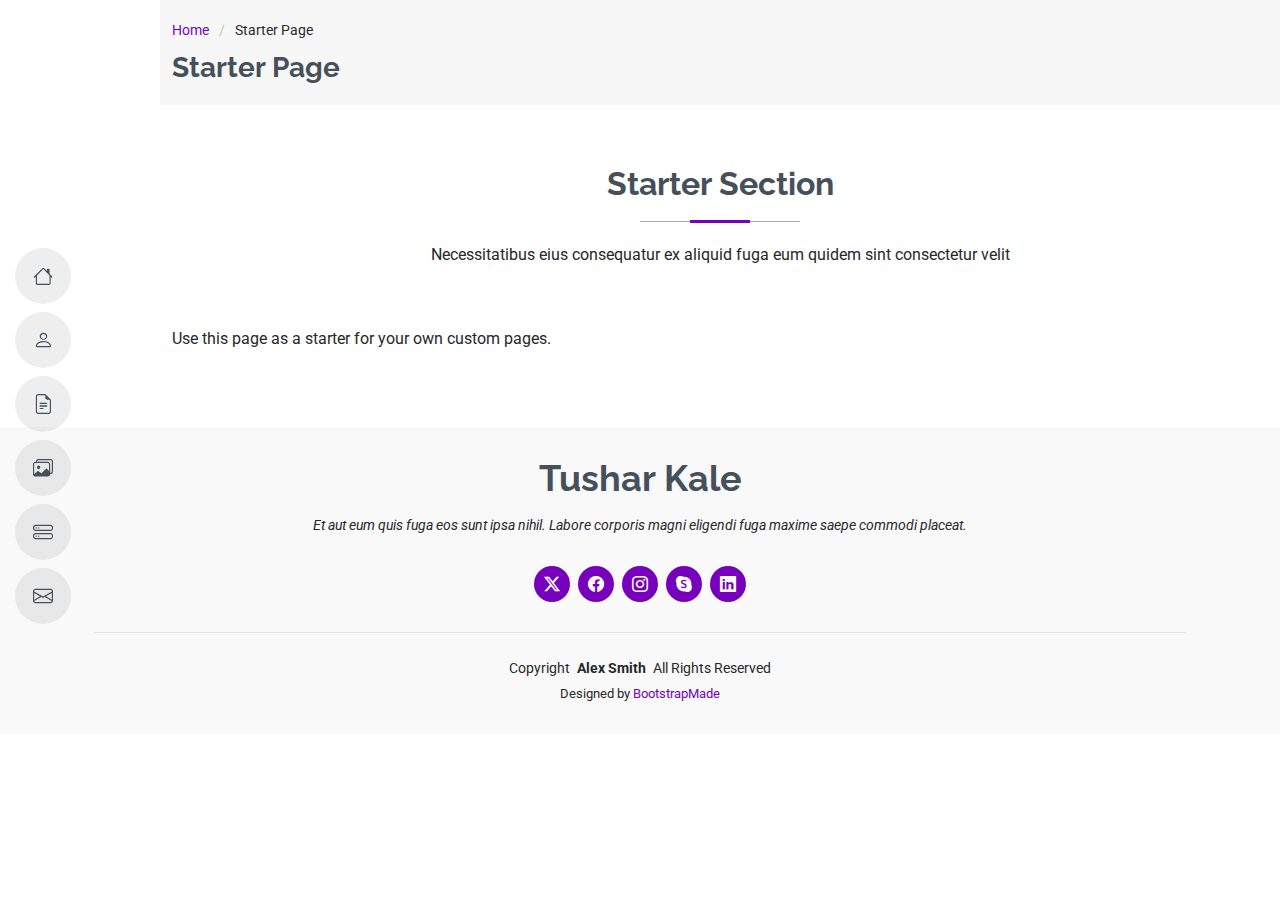
<file: starter-page.html>
<!DOCTYPE html>
<html lang="en">

<head>
  <meta charset="utf-8">
  <meta content="width=device-width, initial-scale=1.0" name="viewport">
  <title>Starter Page - MyResume Bootstrap Template</title>
  <meta content="" name="description">
  <meta content="" name="keywords">

  <!-- Favicons -->
  <link href="assets/img/favicon.png" rel="icon">
  <link href="assets/img/apple-touch-icon.png" rel="apple-touch-icon">

  <!-- Fonts -->
  <link href="https://fonts.googleapis.com" rel="preconnect">
  <link href="https://fonts.gstatic.com" rel="preconnect" crossorigin>
  <link href="https://fonts.googleapis.com/css2?family=Roboto:ital,wght@0,100;0,300;0,400;0,500;0,700;0,900;1,100;1,300;1,400;1,500;1,700;1,900&family=Poppins:ital,wght@0,100;0,200;0,300;0,400;0,500;0,600;0,700;0,800;0,900;1,100;1,200;1,300;1,400;1,500;1,600;1,700;1,800;1,900&family=Raleway:ital,wght@0,100;0,200;0,300;0,400;0,500;0,600;0,700;0,800;0,900;1,100;1,200;1,300;1,400;1,500;1,600;1,700;1,800;1,900&display=swap" rel="stylesheet">

  <!-- Vendor CSS Files -->
  <link href="assets/vendor/bootstrap/css/bootstrap.min.css" rel="stylesheet">
  <link href="assets/vendor/bootstrap-icons/bootstrap-icons.css" rel="stylesheet">
  <link href="assets/vendor/aos/aos.css" rel="stylesheet">
  <link href="assets/vendor/glightbox/css/glightbox.min.css" rel="stylesheet">
  <link href="assets/vendor/swiper/swiper-bundle.min.css" rel="stylesheet">

  <!-- Main CSS File -->
  <link href="assets/css/main.css" rel="stylesheet">

  <!-- =======================================================
  * Template Name: MyResume
  * Template URL: https://bootstrapmade.com/free-html-bootstrap-template-my-resume/
  * Updated: Jun 29 2024 with Bootstrap v5.3.3
  * Author: BootstrapMade.com
  * License: https://bootstrapmade.com/license/
  ======================================================== -->
</head>

<body class="starter-page-page">

  <header id="header" class="header d-flex flex-column justify-content-center">

    <i class="header-toggle d-xl-none bi bi-list"></i>

    <nav id="navmenu" class="navmenu">
      <ul>
        <li><a href="#hero"><i class="bi bi-house navicon"></i><span>Home</span></a></li>
        <li><a href="#about"><i class="bi bi-person navicon"></i><span>About</span></a></li>
        <li><a href="#resume"><i class="bi bi-file-earmark-text navicon"></i><span>Resume</span></a></li>
        <li><a href="#portfolio"><i class="bi bi-images navicon"></i><span>Portfolio</span></a></li>
        <li><a href="#services"><i class="bi bi-hdd-stack navicon"></i><span>Services</span></a></li>
        <li><a href="#contact"><i class="bi bi-envelope navicon"></i><span>Contact</span></a></li>
      </ul>
    </nav>

  </header>

  <main class="main">

    <!-- Page Title -->
    <div class="page-title" data-aos="fade">
      <div class="container">
        <nav class="breadcrumbs">
          <ol>
            <li><a href="index.html">Home</a></li>
            <li class="current">Starter Page</li>
          </ol>
        </nav>
        <h1>Starter Page</h1>
      </div>
    </div><!-- End Page Title -->

    <!-- Starter Section Section -->
    <section id="starter-section" class="starter-section section">

      <!-- Section Title -->
      <div class="container section-title" data-aos="fade-up">
        <h2>Starter Section</h2>
        <p>Necessitatibus eius consequatur ex aliquid fuga eum quidem sint consectetur velit</p>
      </div><!-- End Section Title -->

      <div class="container" data-aos="fade-up">
        <p>Use this page as a starter for your own custom pages.</p>
      </div>

    </section><!-- /Starter Section Section -->

  </main>

  <footer id="footer" class="footer position-relative light-background">
    <div class="container">
      <h3 class="sitename">Tushar Kale</h3>
      <p>Et aut eum quis fuga eos sunt ipsa nihil. Labore corporis magni eligendi fuga maxime saepe commodi placeat.</p>
      <div class="social-links d-flex justify-content-center">
        <a href=""><i class="bi bi-twitter-x"></i></a>
        <a href=""><i class="bi bi-facebook"></i></a>
        <a href=""><i class="bi bi-instagram"></i></a>
        <a href=""><i class="bi bi-skype"></i></a>
        <a href=""><i class="bi bi-linkedin"></i></a>
      </div>
      <div class="container">
        <div class="copyright">
          <span>Copyright</span> <strong class="px-1 sitename">Alex Smith</strong> <span>All Rights Reserved</span>
        </div>
        <div class="credits">
          <!-- All the links in the footer should remain intact. -->
          <!-- You can delete the links only if you've purchased the pro version. -->
          <!-- Licensing information: https://bootstrapmade.com/license/ -->
          <!-- Purchase the pro version with working PHP/AJAX contact form: [buy-url] -->
          Designed by <a href="https://bootstrapmade.com/">BootstrapMade</a>
        </div>
      </div>
    </div>
  </footer>

  <!-- Scroll Top -->
  <a href="#" id="scroll-top" class="scroll-top d-flex align-items-center justify-content-center"><i class="bi bi-arrow-up-short"></i></a>

  <!-- Preloader -->
  <div id="preloader"></div>

  <!-- Vendor JS Files -->
  <script src="assets/vendor/bootstrap/js/bootstrap.bundle.min.js"></script>
  <script src="assets/vendor/php-email-form/validate.js"></script>
  <script src="assets/vendor/aos/aos.js"></script>
  <script src="assets/vendor/typed.js/typed.umd.js"></script>
  <script src="assets/vendor/purecounter/purecounter_vanilla.js"></script>
  <script src="assets/vendor/waypoints/noframework.waypoints.js"></script>
  <script src="assets/vendor/glightbox/js/glightbox.min.js"></script>
  <script src="assets/vendor/imagesloaded/imagesloaded.pkgd.min.js"></script>
  <script src="assets/vendor/isotope-layout/isotope.pkgd.min.js"></script>
  <script src="assets/vendor/swiper/swiper-bundle.min.js"></script>

  <!-- Main JS File -->
  <script src="assets/js/main.js"></script>

</body>

</html>
</file>
<file: assets/css/main.css>
/**
* Template Name: MyResume
* Template URL: https://bootstrapmade.com/free-html-bootstrap-template-my-resume/
* Updated: Jun 29 2024 with Bootstrap v5.3.3
* Author: BootstrapMade.com
* License: https://bootstrapmade.com/license/
*/

/*--------------------------------------------------------------
# Font & Color Variables
# Help: https://bootstrapmade.com/color-system/
--------------------------------------------------------------*/
/* Fonts */
:root {
  --default-font: "Roboto",  system-ui, -apple-system, "Segoe UI", Roboto, "Helvetica Neue", Arial, "Noto Sans", "Liberation Sans", sans-serif, "Apple Color Emoji", "Segoe UI Emoji", "Segoe UI Symbol", "Noto Color Emoji";
  --heading-font: "Raleway",  sans-serif;
  --nav-font: "Poppins",  sans-serif;
}

/* Global Colors - The following color variables are used throughout the website. Updating them here will change the color scheme of the entire website */
:root { 
  --background-color: #ffffff; /* Background color for the entire website, including individual sections */
  --default-color: #272829; /* Default color used for the majority of the text content across the entire website */
  --heading-color: #45505b; /* Color for headings, subheadings and title throughout the website */
  --accent-color: #7600bc; /* Accent color that represents your brand on the website. It's used for buttons, links, and other elements that need to stand out */
  --surface-color: #ffffff; /* The surface color is used as a background of boxed elements within sections, such as cards, icon boxes, or other elements that require a visual separation from the global background. */
  --contrast-color: #ffffff; /* Contrast color for text, ensuring readability against backgrounds of accent, heading, or default colors. */
}

/* Nav Menu Colors - The following color variables are used specifically for the navigation menu. They are separate from the global colors to allow for more customization options */
:root {
  --nav-color: #45505b;  /* The default color of the main navmenu links */
  --nav-hover-color: #7600bc; /* Applied to main navmenu links when they are hovered over or active */
  --nav-mobile-background-color: #ffffff; /* Used as the background color for mobile navigation menu */
  --nav-dropdown-background-color: #ffffff; /* Used as the background color for dropdown items that appear when hovering over primary navigation items */
  --nav-dropdown-color: #212529; /* Used for navigation links of the dropdown items in the navigation menu. */
  --nav-dropdown-hover-color: #7600bc; /* Similar to --nav-hover-color, this color is applied to dropdown navigation links when they are hovered over. */
}

/* Color Presets - These classes override global colors when applied to any section or element, providing reuse of the sam color scheme. */

.light-background {
  --background-color: #f9f9f9;
  --surface-color: #ffffff;
}

.dark-background {
  --background-color: #060606;
  --default-color: #ffffff;
  --heading-color: #ffffff;
  --surface-color: #252525;
  --contrast-color: #ffffff;
}

/* Smooth scroll */
:root {
  scroll-behavior: smooth;
}

/*--------------------------------------------------------------
# General Styling & Shared Classes
--------------------------------------------------------------*/

html {
  scroll-behavior: smooth;
}

body {
  color: var(--default-color);
  background-color: var(--background-color);
  font-family: var(--default-font);
}

a {
  color: var(--accent-color);
  text-decoration: none;
  transition: 0.3s;
}

a:hover {
  color: color-mix(in srgb, var(--accent-color), transparent 25%);
  text-decoration: none;
}

h1,
h2,
h3,
h4,
h5,
h6 {
  color: var(--heading-color);
  font-family: var(--heading-font);
}

/* PHP Email Form Messages
------------------------------*/
.php-email-form .error-message {
  display: none;
  background: #df1529;
  color: #ffffff;
  text-align: left;
  padding: 15px;
  margin-bottom: 24px;
  font-weight: 600;
}

.php-email-form .sent-message {
  display: none;
  color: #ffffff;
  background: #059652;
  text-align: center;
  padding: 15px;
  margin-bottom: 24px;
  font-weight: 600;
}

.php-email-form .loading {
  display: none;
  background: var(--surface-color);
  text-align: center;
  padding: 15px;
  margin-bottom: 24px;
}

.php-email-form .loading:before {
  content: "";
  display: inline-block;
  border-radius: 50%;
  width: 24px;
  height: 24px;
  margin: 0 10px -6px 0;
  border: 3px solid var(--accent-color);
  border-top-color: var(--surface-color);
  animation: php-email-form-loading 1s linear infinite;
}

@keyframes php-email-form-loading {
  0% {
    transform: rotate(0deg);
  }

  100% {
    transform: rotate(360deg);
  }
}

/*--------------------------------------------------------------
# Global Header
--------------------------------------------------------------*/
.header {
  color: var(--default-color);
  position: fixed;
  top: 0;
  left: 0;
  bottom: 0;
  padding: 0 15px;
  transition: all ease-in-out 0.3s;
  overflow-y: auto;
  z-index: 997;
  min-width: 200px;
}

@media (max-width: 1199px) {
  .header {
    background-color: var(--background-color);
    border-right: 1px solid color-mix(in srgb, var(--default-color), transparent 90%);
    width: 300px;
    left: -100%;
  }
}

@media (min-width: 1200px) and (max-width: 1600px) {
  .header~main {
    margin-left: 160px;
  }

  .header~main .hero {
    margin-left: -160px;
    width: 100vw;
  }
}

.header.header-show {
  left: 0;
}

.header .header-toggle {
  color: var(--contrast-color);
  background-color: var(--accent-color);
  font-size: 22px;
  display: flex;
  align-items: center;
  justify-content: center;
  width: 40px;
  height: 40px;
  border-radius: 50%;
  cursor: pointer;
  position: fixed;
  top: 15px;
  right: 15px;
  z-index: 9999;
  transition: background-color 0.3s;
}

.header .header-toggle:hover {
  color: var(--contrast-color);
  background-color: color-mix(in srgb, var(--accent-color) 90%, white 15%);
}

/*--------------------------------------------------------------
# Navigation Menu
--------------------------------------------------------------*/
.navmenu {
  padding: 0;
  z-index: 9997;
}

.navmenu ul {
  list-style: none;
  padding: 0 0 20px 0;
  margin: 0;
  width: 140px;
}

.navmenu a,
.navmenu a:focus {
  color: var(--nav-color);
  font-family: var(--nav-font);
  display: flex;
  align-items: center;
  padding: 10px 18px;
  margin-bottom: 8px;
  font-size: 15px;
  border-radius: 50px;
  background: color-mix(in srgb, var(--default-color), transparent 92%);
  height: 56px;
  width: 100%;
  overflow: hidden;
  transition: 0.3s;
}

.navmenu a i,
.navmenu a:focus i {
  font-size: 20px;
}

.navmenu a span,
.navmenu a:focus span {
  padding: 0 5px 0 7px;
}

@media (min-width: 992px) {

  .navmenu a,
  .navmenu a:focus {
    max-width: 56px;
  }

  .navmenu a span,
  .navmenu a:focus span {
    display: none;
  }
}

.navmenu a:hover,
.navmenu .active,
.navmenu .active:focus,
.navmenu li:hover>a {
  color: var(--contrast-color);
  background: var(--nav-hover-color);
}

.navmenu a:hover,
.navmenu li:hover>a {
  max-width: 100%;
  color: var(--contrast-color);
}

.navmenu a:hover span,
.navmenu li:hover>a span {
  display: block;
}

/*--------------------------------------------------------------
# Global Footer
--------------------------------------------------------------*/
.footer {
  color: var(--default-color);
  background-color: var(--background-color);
  font-size: 14px;
  text-align: center;
  padding: 30px 0;
  position: relative;
}

.footer h3 {
  font-size: 36px;
  font-weight: 700;
  position: relative;
  padding: 0;
  margin: 0 0 15px 0;
}

.footer p {
  font-size: 15;
  font-style: italic;
  padding: 0;
  margin: 0 0 30px 0;
}

.footer .social-links {
  margin: 0 0 30px 0;
}

.footer .social-links a {
  font-size: 16px;
  display: flex;
  align-items: center;
  justify-content: center;
  background: var(--accent-color);
  color: var(--contrast-color);
  line-height: 1;
  margin: 0 4px;
  border-radius: 50%;
  text-align: center;
  width: 36px;
  height: 36px;
  transition: 0.3s;
}

.footer .social-links a:hover {
  background: color-mix(in srgb, var(--accent-color), transparent 20%);
  text-decoration: none;
}

.footer .copyright {
  padding-top: 25px;
  border-top: 1px solid color-mix(in srgb, var(--default-color), transparent 90%);
}

.footer .credits {
  font-size: 13px;
  padding-top: 5px;
}

/*--------------------------------------------------------------
# Preloader
--------------------------------------------------------------*/
#preloader {
  position: fixed;
  inset: 0;
  z-index: 999999;
  overflow: hidden;
  background: var(--background-color);
  transition: all 0.6s ease-out;
}

#preloader:before {
  content: "";
  position: fixed;
  top: calc(50% - 30px);
  left: calc(50% - 30px);
  border: 6px solid #ffffff;
  border-color: var(--accent-color) transparent var(--accent-color) transparent;
  border-radius: 50%;
  width: 60px;
  height: 60px;
  animation: animate-preloader 1.5s linear infinite;
}

@keyframes animate-preloader {
  0% {
    transform: rotate(0deg);
  }

  100% {
    transform: rotate(360deg);
  }
}

/*--------------------------------------------------------------
# Scroll Top Button
--------------------------------------------------------------*/
.scroll-top {
  position: fixed;
  visibility: hidden;
  opacity: 0;
  right: 15px;
  bottom: -15px;
  z-index: 99999;
  background-color: var(--accent-color);
  width: 44px;
  height: 44px;
  border-radius: 50px;
  transition: all 0.4s;
}

.scroll-top i {
  font-size: 24px;
  color: var(--contrast-color);
  line-height: 0;
}

.scroll-top:hover {
  background-color: color-mix(in srgb, var(--accent-color), transparent 20%);
  color: var(--contrast-color);
}

.scroll-top.active {
  visibility: visible;
  opacity: 1;
  bottom: 15px;
}

/*--------------------------------------------------------------
# Disable aos animation delay on mobile devices
--------------------------------------------------------------*/
@media screen and (max-width: 768px) {
  [data-aos-delay] {
    transition-delay: 0 !important;
  }
}

/*--------------------------------------------------------------
# Global Page Titles & Breadcrumbs
--------------------------------------------------------------*/
.page-title {
  --background-color: color-mix(in srgb, var(--default-color), transparent 96%);
  color: var(--default-color);
  background-color: var(--background-color);
  padding: 20px 0;
  position: relative;
}

.page-title h1 {
  font-size: 28px;
  font-weight: 700;
  margin: 0;
}

.page-title .breadcrumbs ol {
  display: flex;
  flex-wrap: wrap;
  list-style: none;
  padding: 0 0 10px 0;
  margin: 0;
  font-size: 14px;
  font-weight: 400;
}

.page-title .breadcrumbs ol li+li {
  padding-left: 10px;
}

.page-title .breadcrumbs ol li+li::before {
  content: "/";
  display: inline-block;
  padding-right: 10px;
  color: color-mix(in srgb, var(--default-color), transparent 70%);
}

/*--------------------------------------------------------------
# Global Sections
--------------------------------------------------------------*/
section,
.section {
  color: var(--default-color);
  background-color: var(--background-color);
  padding: 60px 0;
  overflow: clip;
}

/*--------------------------------------------------------------
# Global Section Titles
--------------------------------------------------------------*/
.section-title {
  text-align: center;
  padding-bottom: 60px;
  position: relative;
}

.section-title h2 {
  font-size: 32px;
  font-weight: 700;
  margin-bottom: 20px;
  padding-bottom: 20px;
  position: relative;
}

.section-title h2:before {
  content: "";
  position: absolute;
  display: block;
  width: 160px;
  height: 1px;
  background: color-mix(in srgb, var(--default-color), transparent 60%);
  left: 0;
  right: 0;
  bottom: 1px;
  margin: auto;
}

.section-title h2::after {
  content: "";
  position: absolute;
  display: block;
  width: 60px;
  height: 3px;
  background: var(--accent-color);
  left: 0;
  right: 0;
  bottom: 0;
  margin: auto;
}

.section-title p {
  margin-bottom: 0;
}

/*--------------------------------------------------------------
# Hero Section
--------------------------------------------------------------*/
.hero {
  width: 100%;
  min-height: 100vh;
  position: relative;
  padding: 80px 0;
  display: flex;
  align-items: center;
  justify-content: center;
}

.hero img {
  position: absolute;
  inset: 0;
  display: block;
  width: 100%;
  height: 100%;
  object-fit: cover;
  z-index: 1;
}

.hero:before {
  content: "";
  background: color-mix(in srgb, var(--background-color), transparent 30%);
  position: absolute;
  inset: 0;
  z-index: 2;
}

.hero .container {
  position: relative;
  z-index: 3;
}

.hero h2 {
  margin: 0;
  font-size: 64px;
  font-weight: 700;
}

.hero p {
  margin: 5px 0 0 0;
  font-size: 26px;
}

.hero p span {
  letter-spacing: 1px;
  border-bottom: 2px solid var(--accent-color);
}

.hero .social-links {
  margin-top: 25px;
}

.hero .social-links a {
  font-size: 20px;
  display: inline-block;
  color: color-mix(in srgb, var(--default-color), transparent 30%);
  line-height: 1;
  margin-right: 20px;
  transition: 0.3s;
}

.hero .social-links a:hover {
  color: var(--accent-color);
}

@media (max-width: 768px) {
  .hero h2 {
    font-size: 32px;
  }

  .hero p {
    font-size: 20px;
  }
}

/*--------------------------------------------------------------
# About Section
--------------------------------------------------------------*/
.about .content h2 {
  font-weight: 700;
  font-size: 24px;
}

.about .content ul {
  list-style: none;
  padding: 0;
}

.about .content ul li {
  margin-bottom: 20px;
  display: flex;
  align-items: center;
}

.about .content ul strong {
  margin-right: 10px;
}

.about .content ul i {
  font-size: 16px;
  margin-right: 5px;
  color: var(--accent-color);
  line-height: 0;
}

/*--------------------------------------------------------------
# Stats Section
--------------------------------------------------------------*/
.stats i {
  background-color: var(--accent-color);
  color: var(--contrast-color);
  width: 54px;
  height: 54px;
  font-size: 24px;
  border-radius: 50px;
  display: inline-flex;
  align-items: center;
  justify-content: center;
  position: relative;
  z-index: 1;
}

.stats .stats-item {
  margin-top: 10px;
  width: 100%;
  position: relative;
  text-align: center;
  z-index: 0;
}

.stats .stats-item span {
  font-size: 36px;
  display: block;
  font-weight: 700;
  color: color-mix(in srgb, var(--default-color), transparent 20%);
}

.stats .stats-item p {
  padding: 0;
  margin: 0;
  color: color-mix(in srgb, var(--default-color), transparent 50%);
  font-size: 16px;
}

/*--------------------------------------------------------------
# Skills Section
--------------------------------------------------------------*/
.skills .progress {
  height: 60px;
  display: block;
  background: none;
  border-radius: 0;
}

.skills .progress .skill {
  color: var(--heading-color);
  padding: 0;
  margin: 0 0 6px 0;
  text-transform: uppercase;
  display: block;
  font-weight: 600;
  font-family: var(--heading-font);
}

.skills .progress .skill .val {
  float: right;
  font-style: normal;
}

.skills .progress-bar-wrap {
  background: color-mix(in srgb, var(--default-color), transparent 90%);
  height: 10px;
}

.skills .progress-bar {
  width: 1px;
  height: 10px;
  transition: 0.9s;
  background-color: var(--accent-color);
}

/*--------------------------------------------------------------
# Resume Section
--------------------------------------------------------------*/
.resume .resume-title {
  color: var(--heading-color);
  font-size: 26px;
  font-weight: 700;
  margin-top: 20px;
  margin-bottom: 20px;
}

.resume .resume-item {
  padding: 0 0 20px 20px;
  margin-top: -2px;
  border-left: 2px solid var(--accent-color);
  position: relative;
}

.resume .resume-item h4 {
  line-height: 18px;
  font-size: 18px;
  font-weight: 600;
  text-transform: uppercase;
  color: color-mix(in srgb, var(--default-color), transparent 20%);
  margin-bottom: 10px;
}

.resume .resume-item h5 {
  font-size: 16px;
  padding: 5px 15px;
  display: inline-block;
  font-weight: 600;
  margin-bottom: 10px;
}

.resume .resume-item ul {
  padding-left: 20px;
}

.resume .resume-item ul li {
  padding-bottom: 10px;
}

.resume .resume-item:last-child {
  padding-bottom: 0;
}

.resume .resume-item::before {
  content: "";
  position: absolute;
  width: 16px;
  height: 16px;
  border-radius: 50px;
  left: -9px;
  top: 0;
  background: var(--background-color);
  border: 2px solid var(--accent-color);
}

/*--------------------------------------------------------------
# Portfolio Section
--------------------------------------------------------------*/
.portfolio .portfolio-filters {
  padding: 0;
  margin: 0 auto 20px auto;
  list-style: none;
  text-align: center;
}

.portfolio .portfolio-filters li {
  cursor: pointer;
  display: inline-block;
  padding: 8px 20px 10px 20px;
  margin: 0;
  font-size: 15px;
  font-weight: 500;
  line-height: 1;
  margin-bottom: 5px;
  border-radius: 50px;
  transition: all 0.3s ease-in-out;
  font-family: var(--heading-font);
}

.portfolio .portfolio-filters li:hover,
.portfolio .portfolio-filters li.filter-active {
  color: var(--contrast-color);
  background-color: var(--accent-color);
}

.portfolio .portfolio-filters li:first-child {
  margin-left: 0;
}

.portfolio .portfolio-filters li:last-child {
  margin-right: 0;
}

@media (max-width: 575px) {
  .portfolio .portfolio-filters li {
    font-size: 14px;
    margin: 0 0 10px 0;
  }
}

.portfolio .portfolio-item {
  position: relative;
  overflow: hidden;
}

.portfolio .portfolio-item .portfolio-info {
  opacity: 0;
  position: absolute;
  left: 12px;
  right: 12px;
  bottom: -100%;
  z-index: 3;
  transition: all ease-in-out 0.5s;
  background: color-mix(in srgb, var(--background-color), transparent 10%);
  padding: 15px;
}

.portfolio .portfolio-item .portfolio-info h4 {
  font-size: 18px;
  font-weight: 600;
  padding-right: 50px;
}

.portfolio .portfolio-item .portfolio-info p {
  color: color-mix(in srgb, var(--default-color), transparent 30%);
  font-size: 14px;
  margin-bottom: 0;
  padding-right: 50px;
}

.portfolio .portfolio-item .portfolio-info .preview-link,
.portfolio .portfolio-item .portfolio-info .details-link {
  position: absolute;
  right: 50px;
  font-size: 24px;
  top: calc(50% - 14px);
  color: color-mix(in srgb, var(--default-color), transparent 30%);
  transition: 0.3s;
  line-height: 0;
}

.portfolio .portfolio-item .portfolio-info .preview-link:hover,
.portfolio .portfolio-item .portfolio-info .details-link:hover {
  color: var(--accent-color);
}

.portfolio .portfolio-item .portfolio-info .details-link {
  right: 14px;
  font-size: 28px;
}

.portfolio .portfolio-item:hover .portfolio-info {
  opacity: 1;
  bottom: 0;
}

/*--------------------------------------------------------------
# Services Section
--------------------------------------------------------------*/
.services .service-item {
  background-color: var(--surface-color);
  box-shadow: 0px 5px 90px 0px rgba(0, 0, 0, 0.1);
  height: 100%;
  padding: 60px 30px;
  text-align: center;
  transition: 0.3s;
  border-radius: 5px;
}

.services .service-item .icon {
  margin: 0 auto;
  width: 100px;
  height: 100px;
  display: flex;
  align-items: center;
  justify-content: center;
  transition: ease-in-out 0.3s;
  position: relative;
}

.services .service-item .icon i {
  font-size: 36px;
  transition: 0.5s;
  position: relative;
}

.services .service-item .icon svg {
  position: absolute;
  top: 0;
  left: 0;
}

.services .service-item .icon svg path {
  transition: 0.5s;
  fill: color-mix(in srgb, var(--default-color), transparent 95%);
}

.services .service-item h3 {
  font-weight: 700;
  margin: 10px 0 15px 0;
  font-size: 22px;
}

.services .service-item p {
  line-height: 24px;
  font-size: 14px;
  margin-bottom: 0;
}

.services .service-item:hover {
  box-shadow: 0px 5px 35px 0px rgba(0, 0, 0, 0.1);
}

.services .service-item.item-cyan i {
  color: #0dcaf0;
}

.services .service-item.item-cyan:hover .icon i {
  color: #fff;
}

.services .service-item.item-cyan:hover .icon path {
  fill: #0dcaf0;
}

.services .service-item.item-orange i {
  color: #fd7e14;
}

.services .service-item.item-orange:hover .icon i {
  color: #fff;
}

.services .service-item.item-orange:hover .icon path {
  fill: #fd7e14;
}

.services .service-item.item-teal i {
  color: #20c997;
}

.services .service-item.item-teal:hover .icon i {
  color: #fff;
}

.services .service-item.item-teal:hover .icon path {
  fill: #20c997;
}

.services .service-item.item-red i {
  color: #df1529;
}

.services .service-item.item-red:hover .icon i {
  color: #fff;
}

.services .service-item.item-red:hover .icon path {
  fill: #df1529;
}

.services .service-item.item-indigo i {
  color: #6610f2;
}

.services .service-item.item-indigo:hover .icon i {
  color: #fff;
}

.services .service-item.item-indigo:hover .icon path {
  fill: #6610f2;
}

.services .service-item.item-pink i {
  color: #f3268c;
}

.services .service-item.item-pink:hover .icon i {
  color: #fff;
}

.services .service-item.item-pink:hover .icon path {
  fill: #f3268c;
}

/*--------------------------------------------------------------
# Testimonials Section
--------------------------------------------------------------*/
.testimonials .testimonials-carousel,
.testimonials .testimonials-slider {
  overflow: hidden;
}

.testimonials .testimonial-item .testimonial-content {
  border-left: 3px solid var(--accent-color);
  padding-left: 30px;
}

.testimonials .testimonial-item .testimonial-img {
  border-radius: 50%;
  border: 4px solid var(--background-color);
  margin: 0 auto;
}

.testimonials .testimonial-item h3 {
  font-size: 20px;
  font-weight: bold;
  margin: 10px 0 5px 0;
}

.testimonials .testimonial-item h4 {
  font-size: 14px;
  color: color-mix(in srgb, var(--default-color), transparent 40%);
  margin: 0 0 10px 0;
}

.testimonials .testimonial-item .stars i {
  color: #ffc107;
  margin: 0 1px;
}

.testimonials .testimonial-item .quote-icon-left,
.testimonials .testimonial-item .quote-icon-right {
  color: color-mix(in srgb, var(--accent-color), transparent 50%);
  font-size: 26px;
  line-height: 0;
}

.testimonials .testimonial-item .quote-icon-left {
  display: inline-block;
  left: -5px;
  position: relative;
}

.testimonials .testimonial-item .quote-icon-right {
  display: inline-block;
  right: -5px;
  position: relative;
  top: 10px;
  transform: scale(-1, -1);
}

.testimonials .testimonial-item p {
  font-style: italic;
}

.testimonials .swiper-wrapper {
  height: auto;
}

.testimonials .swiper-pagination {
  margin-top: 30px;
  position: relative;
}

.testimonials .swiper-pagination .swiper-pagination-bullet {
  width: 12px;
  height: 12px;
  background-color: color-mix(in srgb, var(--default-color), transparent 85%);
  opacity: 1;
}

.testimonials .swiper-pagination .swiper-pagination-bullet-active {
  background-color: var(--accent-color);
}

/*--------------------------------------------------------------
# Contact Section
--------------------------------------------------------------*/
.contact .info-item+.info-item {
  margin-top: 40px;
}

.contact .info-item i {
  color: var(--accent-color);
  background: color-mix(in srgb, var(--accent-color), transparent 92%);
  font-size: 20px;
  width: 44px;
  height: 44px;
  display: flex;
  justify-content: center;
  align-items: center;
  border-radius: 50px;
  transition: all 0.3s ease-in-out;
  margin-right: 15px;
}

.contact .info-item h3 {
  padding: 0;
  font-size: 18px;
  font-weight: 700;
  margin-bottom: 5px;
}

.contact .info-item p {
  padding: 0;
  margin-bottom: 0;
  font-size: 14px;
}

.contact .info-item:hover i {
  background: var(--accent-color);
  color: var(--contrast-color);
}

.contact .php-email-form {
  height: 100%;
}

.contact .php-email-form input[type=text],
.contact .php-email-form input[type=email],
.contact .php-email-form textarea {
  font-size: 14px;
  padding: 10px 15px;
  box-shadow: none;
  border-radius: 0;
  color: var(--default-color);
  background-color: color-mix(in srgb, var(--background-color), transparent 50%);
  border-color: color-mix(in srgb, var(--default-color), transparent 80%);
}

.contact .php-email-form input[type=text]:focus,
.contact .php-email-form input[type=email]:focus,
.contact .php-email-form textarea:focus {
  border-color: var(--accent-color);
}

.contact .php-email-form input[type=text]::placeholder,
.contact .php-email-form input[type=email]::placeholder,
.contact .php-email-form textarea::placeholder {
  color: color-mix(in srgb, var(--default-color), transparent 70%);
}

.contact .php-email-form button[type=submit] {
  color: var(--contrast-color);
  background: var(--accent-color);
  border: 0;
  padding: 10px 30px;
  transition: 0.4s;
  border-radius: 50px;
}

.contact .php-email-form button[type=submit]:hover {
  background: color-mix(in srgb, var(--accent-color), transparent 25%);
}

/*--------------------------------------------------------------
# Portfolio Details Section
--------------------------------------------------------------*/
.portfolio-details .portfolio-details-slider img {
  width: 100%;
}

.portfolio-details .swiper-wrapper {
  height: auto;
}

.portfolio-details .swiper-button-prev,
.portfolio-details .swiper-button-next {
  width: 48px;
  height: 48px;
}

.portfolio-details .swiper-button-prev:after,
.portfolio-details .swiper-button-next:after {
  color: rgba(255, 255, 255, 0.8);
  background-color: rgba(0, 0, 0, 0.15);
  font-size: 24px;
  border-radius: 50%;
  width: 48px;
  height: 48px;
  display: flex;
  align-items: center;
  justify-content: center;
  transition: 0.3s;
}

.portfolio-details .swiper-button-prev:hover:after,
.portfolio-details .swiper-button-next:hover:after {
  background-color: rgba(0, 0, 0, 0.3);
}

@media (max-width: 575px) {

  .portfolio-details .swiper-button-prev,
  .portfolio-details .swiper-button-next {
    display: none;
  }
}

.portfolio-details .swiper-pagination {
  margin-top: 20px;
  position: relative;
}

.portfolio-details .swiper-pagination .swiper-pagination-bullet {
  width: 10px;
  height: 10px;
  background-color: color-mix(in srgb, var(--default-color), transparent 85%);
  opacity: 1;
}

.portfolio-details .swiper-pagination .swiper-pagination-bullet-active {
  background-color: var(--accent-color);
}

.portfolio-details .portfolio-info h3 {
  font-size: 22px;
  font-weight: 700;
  margin-bottom: 20px;
  padding-bottom: 20px;
  position: relative;
}

.portfolio-details .portfolio-info h3:after {
  content: "";
  position: absolute;
  display: block;
  width: 50px;
  height: 3px;
  background: var(--accent-color);
  left: 0;
  bottom: 0;
}

.portfolio-details .portfolio-info ul {
  list-style: none;
  padding: 0;
  font-size: 15px;
}

.portfolio-details .portfolio-info ul li {
  display: flex;
  flex-direction: column;
  padding-bottom: 15px;
}

.portfolio-details .portfolio-info ul strong {
  text-transform: uppercase;
  font-weight: 400;
  color: color-mix(in srgb, var(--default-color), transparent 50%);
  font-size: 14px;
}

.portfolio-details .portfolio-info .btn-visit {
  padding: 8px 40px;
  background: var(--accent-color);
  color: var(--contrast-color);
  border-radius: 50px;
  transition: 0.3s;
}

.portfolio-details .portfolio-info .btn-visit:hover {
  background: color-mix(in srgb, var(--accent-color), transparent 20%);
}

.portfolio-details .portfolio-description h2 {
  font-size: 26px;
  font-weight: 700;
  margin-bottom: 20px;
}

.portfolio-details .portfolio-description p {
  padding: 0;
}

.portfolio-details .portfolio-description .testimonial-item {
  padding: 30px 30px 0 30px;
  position: relative;
  background: color-mix(in srgb, var(--default-color), transparent 97%);
  margin-bottom: 50px;
}

.portfolio-details .portfolio-description .testimonial-item .testimonial-img {
  width: 90px;
  border-radius: 50px;
  border: 6px solid var(--background-color);
  float: left;
  margin: 0 10px 0 0;
}

.portfolio-details .portfolio-description .testimonial-item h3 {
  font-size: 18px;
  font-weight: bold;
  margin: 15px 0 5px 0;
  padding-top: 20px;
}

.portfolio-details .portfolio-description .testimonial-item h4 {
  font-size: 14px;
  color: #6c757d;
  margin: 0;
}

.portfolio-details .portfolio-description .testimonial-item .quote-icon-left,
.portfolio-details .portfolio-description .testimonial-item .quote-icon-right {
  color: color-mix(in srgb, var(--accent-color), transparent 50%);
  font-size: 26px;
  line-height: 0;
}

.portfolio-details .portfolio-description .testimonial-item .quote-icon-left {
  display: inline-block;
  left: -5px;
  position: relative;
}

.portfolio-details .portfolio-description .testimonial-item .quote-icon-right {
  display: inline-block;
  right: -5px;
  position: relative;
  top: 10px;
  transform: scale(-1, -1);
}

.portfolio-details .portfolio-description .testimonial-item p {
  font-style: italic;
  margin: 0 0 15px 0 0 0;
  padding: 0;
}

/*--------------------------------------------------------------
# Service Details Section
--------------------------------------------------------------*/
.service-details .service-box {
  padding: 20px;
  box-shadow: 0px 2px 20px rgba(0, 0, 0, 0.1);
}

.service-details .service-box+.service-box {
  margin-top: 30px;
}

.service-details .service-box h4 {
  font-size: 20px;
  font-weight: 700;
  border-bottom: 2px solid color-mix(in srgb, var(--default-color), transparent 92%);
  padding-bottom: 15px;
  margin-bottom: 15px;
}

.service-details .services-list a {
  color: color-mix(in srgb, var(--default-color), transparent 20%);
  background-color: color-mix(in srgb, var(--default-color), transparent 96%);
  display: flex;
  align-items: center;
  padding: 12px 15px;
  margin-top: 15px;
  transition: 0.3s;
}

.service-details .services-list a:first-child {
  margin-top: 0;
}

.service-details .services-list a i {
  font-size: 16px;
  margin-right: 8px;
  color: var(--accent-color);
}

.service-details .services-list a.active {
  color: var(--contrast-color);
  background-color: var(--accent-color);
}

.service-details .services-list a.active i {
  color: var(--contrast-color);
}

.service-details .services-list a:hover {
  background-color: color-mix(in srgb, var(--accent-color), transparent 95%);
  color: var(--accent-color);
}

.service-details .download-catalog a {
  color: var(--default-color);
  display: flex;
  align-items: center;
  padding: 10px 0;
  transition: 0.3s;
  border-top: 1px solid color-mix(in srgb, var(--default-color), transparent 90%);
}

.service-details .download-catalog a:first-child {
  border-top: 0;
  padding-top: 0;
}

.service-details .download-catalog a:last-child {
  padding-bottom: 0;
}

.service-details .download-catalog a i {
  font-size: 24px;
  margin-right: 8px;
  color: var(--accent-color);
}

.service-details .download-catalog a:hover {
  color: var(--accent-color);
}

.service-details .help-box {
  background-color: var(--accent-color);
  color: var(--contrast-color);
  margin-top: 30px;
  padding: 30px 15px;
}

.service-details .help-box .help-icon {
  font-size: 48px;
}

.service-details .help-box h4,
.service-details .help-box a {
  color: var(--contrast-color);
}

.service-details .services-img {
  margin-bottom: 20px;
}

.service-details h3 {
  font-size: 26px;
  font-weight: 700;
}

.service-details p {
  font-size: 15px;
}

.service-details ul {
  list-style: none;
  padding: 0;
  font-size: 15px;
}

.service-details ul li {
  padding: 5px 0;
  display: flex;
  align-items: center;
}

.service-details ul i {
  font-size: 20px;
  margin-right: 8px;
  color: var(--accent-color);
}

/*--------------------------------------------------------------
# Starter Section Section
--------------------------------------------------------------*/
.starter-section {
  /* Add your styles here */
}

.tech-container {
  display: grid;
  grid-template-columns: repeat(auto-fit, minmax(150px, 1fr));
  gap: 20px;
  padding: 20px;
  max-width: 80%;
  background: #fff;
  border-radius: 10px;
  box-shadow: 0 4px 10px rgba(0, 0, 0, 0.1);
}

.tech-box {
  position: relative;
  padding: 20px;
  height: 150px; /* Fixed height for demonstration */
  background: #eef2f7;
  border-radius: 8px;
  box-shadow: 0 4px 6px rgba(0, 0, 0, 0.1);
  text-align: center;
}

.tech-box img {
  max-width: 80px;
  height: auto;
  margin-bottom: auto; /* Push the image to the top */
}

.tech-box p {
  position: absolute;
  bottom: 10px; /* Distance from the bottom */
  left: 50%;
  transform: translateX(-50%); /* Center the text horizontally */
  margin: 0;
  font-size: 16px;
  font-weight: bold;
  color: #333;
}

.tech-box:hover {
  transform: translateY(-10px);
  box-shadow: 0 6px 12px rgba(0, 0, 0, 0.2);
}
</file>
